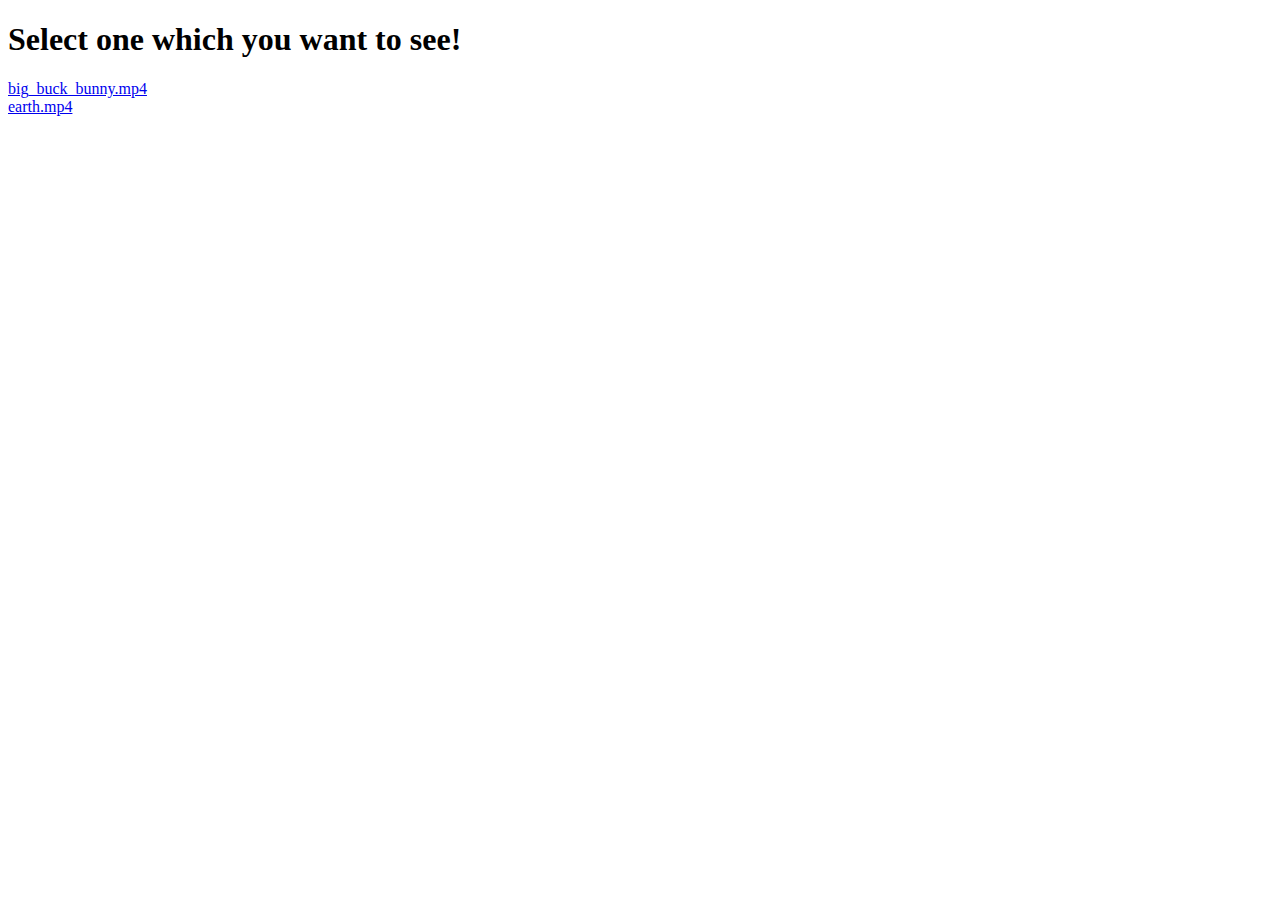
<file: templates/home.html>
<!doctype html>
<html>
  <head>
    <title>Home Page</title>
  </head>
  <body>
    <h1>Select one which you want to see!</h1>
    <div>
      <a href="/watch/big_buck_bunny">big_buck_bunny.mp4</a><br>
      <a href="/watch/earth">earth.mp4</a>
    </div>
  </body>
</html>
</file>
